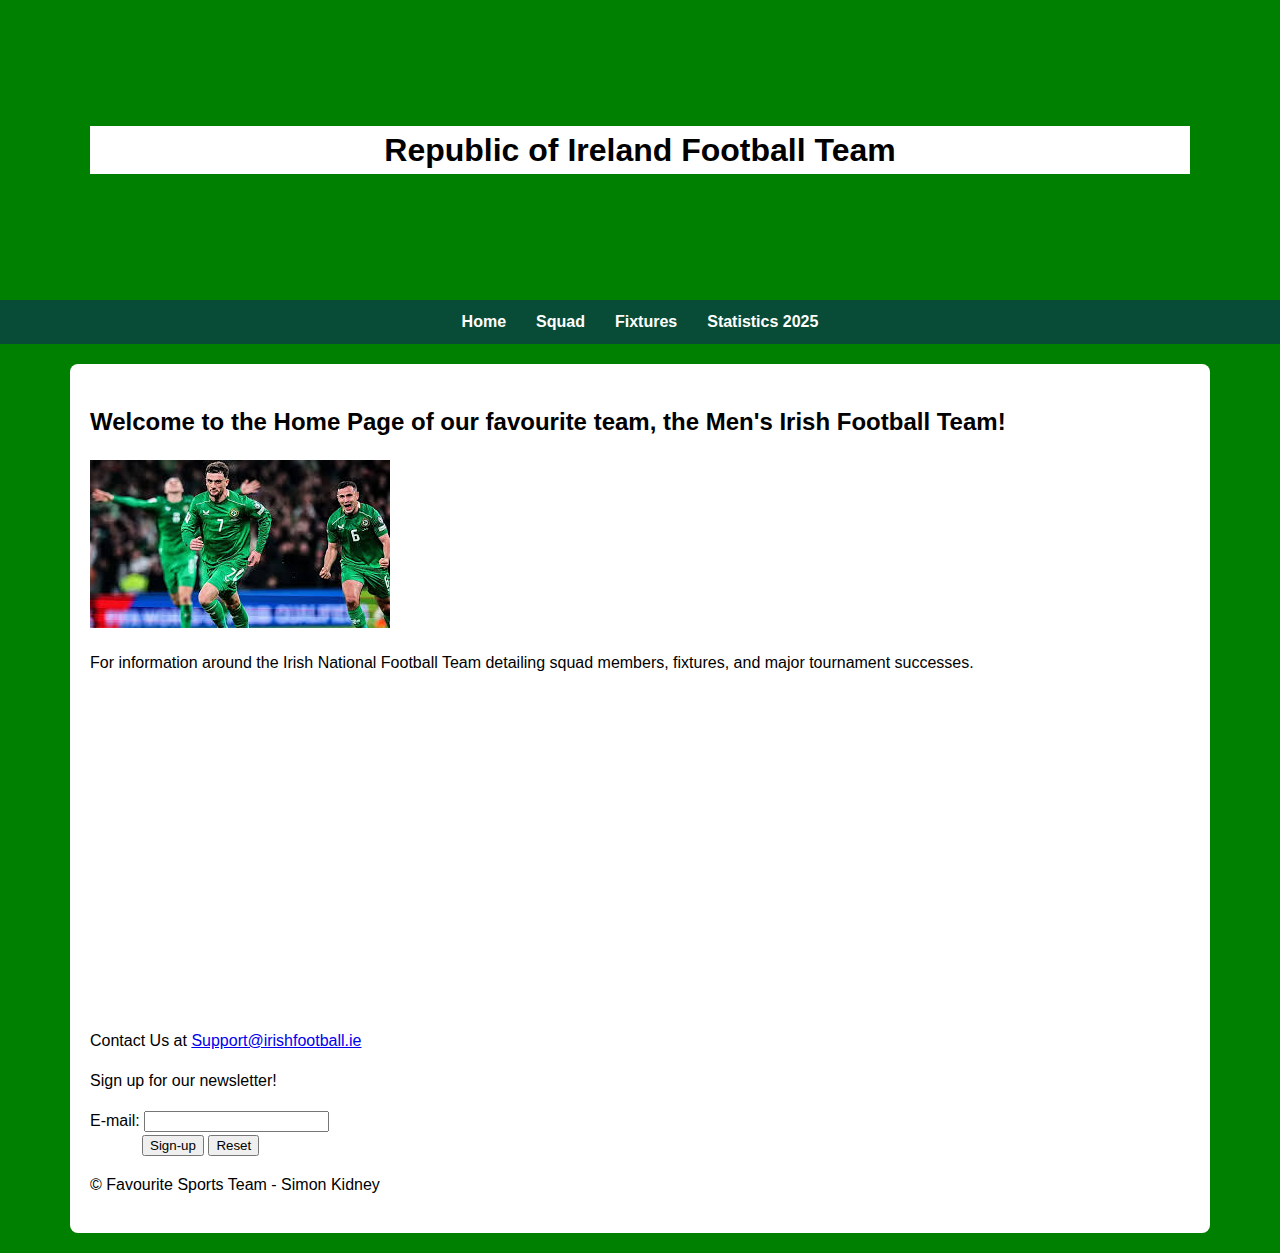
<file: Index.html>
<!DOCTYPE html>
<html lang="en">
<head>
    <meta charset="UTF-8"/>
    <meta name="viewport" content="width=device-width", initial-scale="1.0"/>
    <meta name="description" content="Irish National Football Team Favourite Sports Team."/>
    <title>Irish National Football Team - Favourite Sports Team</title>
    <link rel="stylesheet" href="styles.css"/>

</head>

<body>


<header class="site-header">   

<div class="header-container">

<h1>Republic of Ireland Football Team</h1>

</div>

</header>

<nav>

    <a href="Main.html">Home</a>
    <a href="Squad.html">Squad</a>
    <a href="Fixtures.html">Fixtures</a>
    <a href="Stats">Statistics 2025</a>

</nav>

<div class="container">
<h2>Welcome to the Home Page of our favourite team, the Men's Irish Football Team!</h2>

<img class="fit-picture" src="[data-uri]"/>

<p>

For information around the Irish National Football Team detailing squad members, fixtures, and major tournament successes.

</p>

<p>

<iframe width="560" height="315" src="https://www.youtube.com/embed/LMXvUO-McfY?si=Ypstk1szQXqshJaw" title="YouTube video player" 
frameborder="0" allow="accelerometer; autoplay; clipboard-write; encrypted-media; gyroscope; picture-in-picture; web-share" 
referrerpolicy="strict-origin-when-cross-origin" allowfullscreen></iframe>

</p>

<p>Contact Us at <a href="mailto:Support@irishfootball.ie">Support@irishfootball.ie</a></p>

<p>Sign up for our newsletter!</p>

<form method="get">
<label for="email">E-mail:</label>
<input type="email" name="email" id="email" >
<br>
 <input type="submit" value="Sign-up"> <input type="reset">
</form>

<footer>

<p>&copy; Favourite Sports Team - Simon Kidney</p>

<p>  </p>

</footer>


</body>

</div>

</html>
</file>
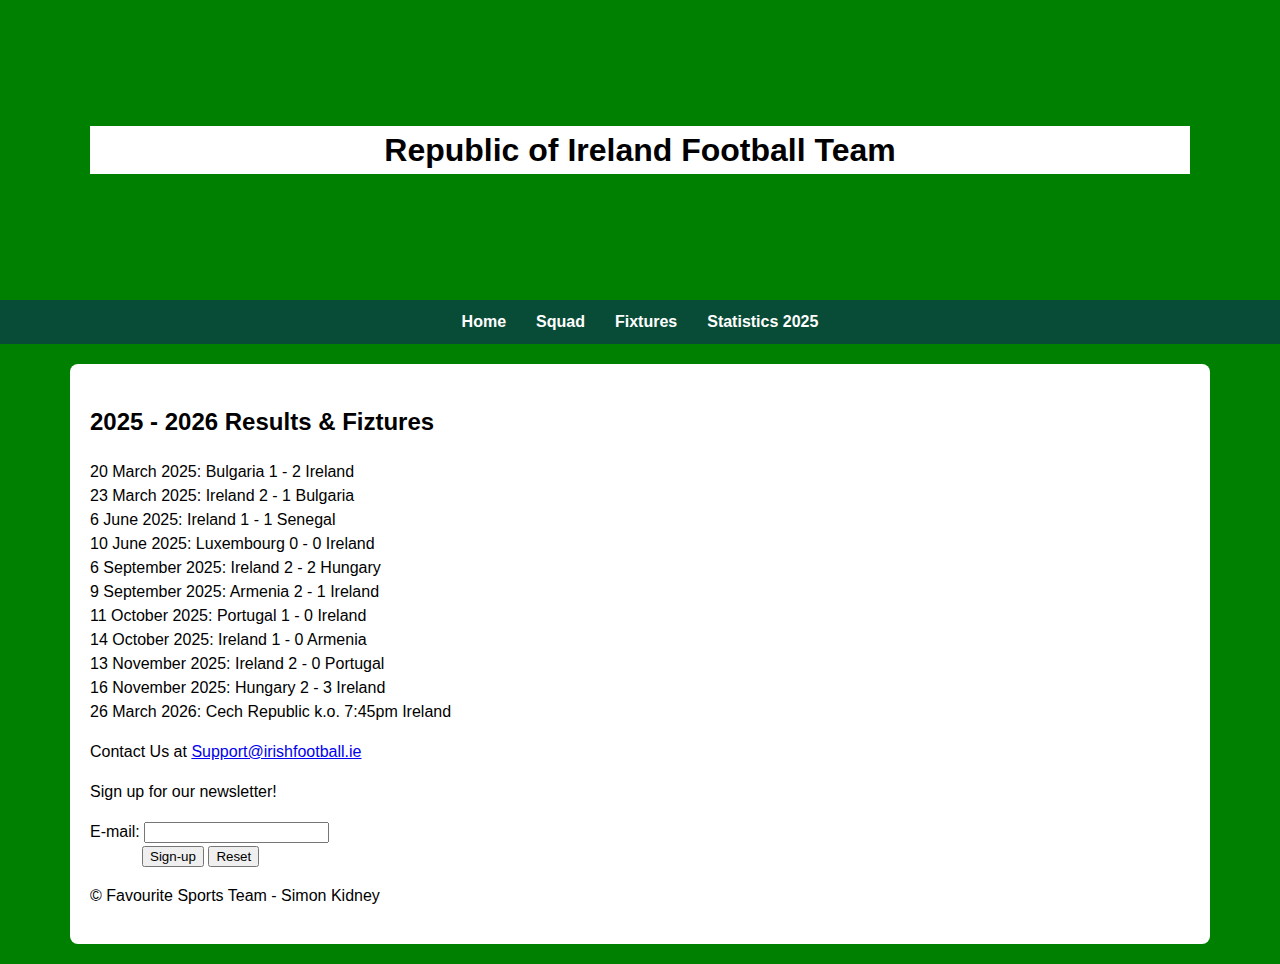
<file: Fixtures.html>
<!DOCTYPE html>
<html lang="en">
<head>
    <meta charset="UTF-8"/>
    <meta name="viewport" content="width=device-width", initial-scale="1.0"/>
    <meta name="description" content="Upcoming fixtures and recent results for Ireland."/>
    
    <title>Fixtures</title>

<link rel="stylesheet" href="Styles.css"/>
   
</head>

<body>

<header class="site-header">   
 

<div class="header-container">
<h1>Republic of Ireland Football Team</h1>

</header>


<nav>

<a href="main.html">Home</a>
<a href="squad.html">Squad</a>
<a href="fixtures.html">Fixtures</a>
<a href="stats.html">Statistics 2025</a>

</nav>

</header>

<div class="container">

<h2>2025 - 2026 Results & Fiztures</h2>

<dl>

<dt>20 March 2025: Bulgaria 1 - 2 Ireland</dt>
<dt>23 March 2025: Ireland 2 - 1 Bulgaria</dt>
<dt>6 June 2025: Ireland 1 - 1 Senegal</dt>
<dt>10 June 2025: Luxembourg 0 - 0 Ireland</dt>
<dt>6 September 2025: Ireland 2 - 2 Hungary</dt>
<dt>9 September 2025: Armenia 2 - 1 Ireland</dt>
<dt>11 October 2025: Portugal 1 - 0 Ireland</dt>
<dt>14 October 2025: Ireland 1 - 0 Armenia</dt>
<dt>13 November 2025: Ireland 2 - 0 Portugal</dt>
<dt>16 November 2025: Hungary 2 - 3 Ireland</dt>
<dt>26 March 2026: Cech Republic k.o. 7:45pm Ireland</dt>

</dl>

<p>Contact Us at <a href="mailto:Support@irishfootball.ie">Support@irishfootball.ie</a></p>

<p>Sign up for our newsletter!</p>

<form method="get">
<label for="email">E-mail:</label>
<input type="email" name="email" id="email" >
<br>
<input type="submit" value="Sign-up"> <input type="reset">
</form>




<footer>

<p>&copy; Favourite Sports Team - Simon Kidney</p>

<p>  </p>

</footer>

</div>

</html>
</file>
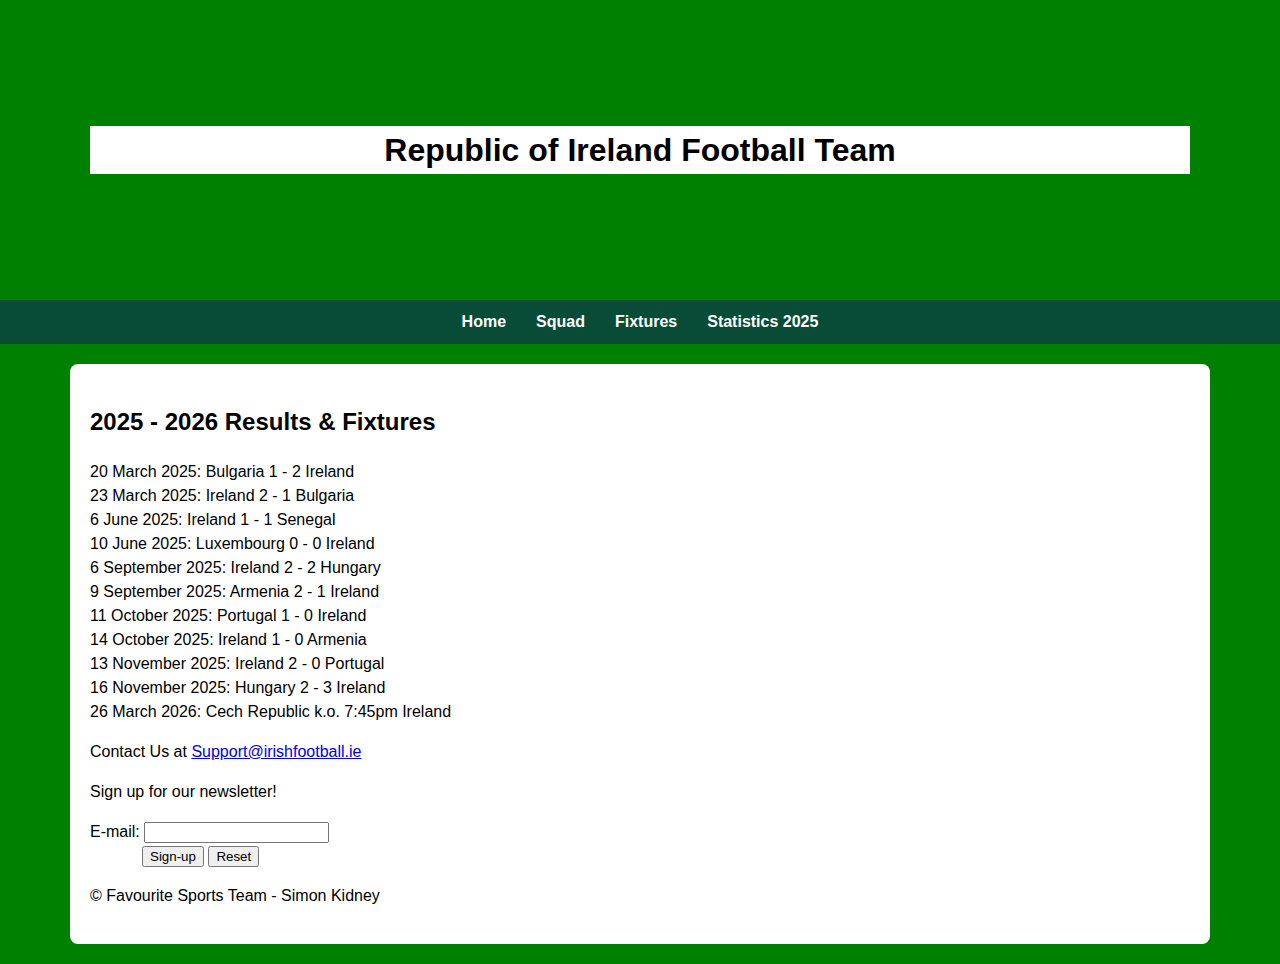
<file: fixtures.html>
<!DOCTYPE html>
<html lang="en">
<head>
    <meta charset="UTF-8"/>
    <meta name="viewport" content="width=device-width", initial-scale="1.0"/>
    <meta name="description" content="Upcoming fixtures and recent results for Ireland."/>
    
    <title>Fixtures</title>

<link rel="stylesheet" href="styles.css"/>
   
</head>

<body>

<header class="site-header">   
 

<div class="header-container">
<h1>Republic of Ireland Football Team</h1>

</header>


<nav>

<a href="index.html">Home</a>
<a href="squad.html">Squad</a>
<a href="fixtures.html">Fixtures</a>
<a href="stats.html">Statistics 2025</a>

</nav>

</header>

<div class="container">

<h2>2025 - 2026 Results & Fixtures</h2>

<dl>

<dt>20 March 2025: Bulgaria 1 - 2 Ireland</dt>
<dt>23 March 2025: Ireland 2 - 1 Bulgaria</dt>
<dt>6 June 2025: Ireland 1 - 1 Senegal</dt>
<dt>10 June 2025: Luxembourg 0 - 0 Ireland</dt>
<dt>6 September 2025: Ireland 2 - 2 Hungary</dt>
<dt>9 September 2025: Armenia 2 - 1 Ireland</dt>
<dt>11 October 2025: Portugal 1 - 0 Ireland</dt>
<dt>14 October 2025: Ireland 1 - 0 Armenia</dt>
<dt>13 November 2025: Ireland 2 - 0 Portugal</dt>
<dt>16 November 2025: Hungary 2 - 3 Ireland</dt>
<dt>26 March 2026: Cech Republic k.o. 7:45pm Ireland</dt>

</dl>

<p>Contact Us at <a href="mailto:Support@irishfootball.ie">Support@irishfootball.ie</a></p>

<p>Sign up for our newsletter!</p>

<form method="get">
<label for="email">E-mail:</label>
<input type="email" name="email" id="email" >
<br>
<input type="submit" value="Sign-up"> <input type="reset">
</form>




<footer>

<p>&copy; Favourite Sports Team - Simon Kidney</p>

<p>  </p>

</footer>

</div>

</html>
</file>
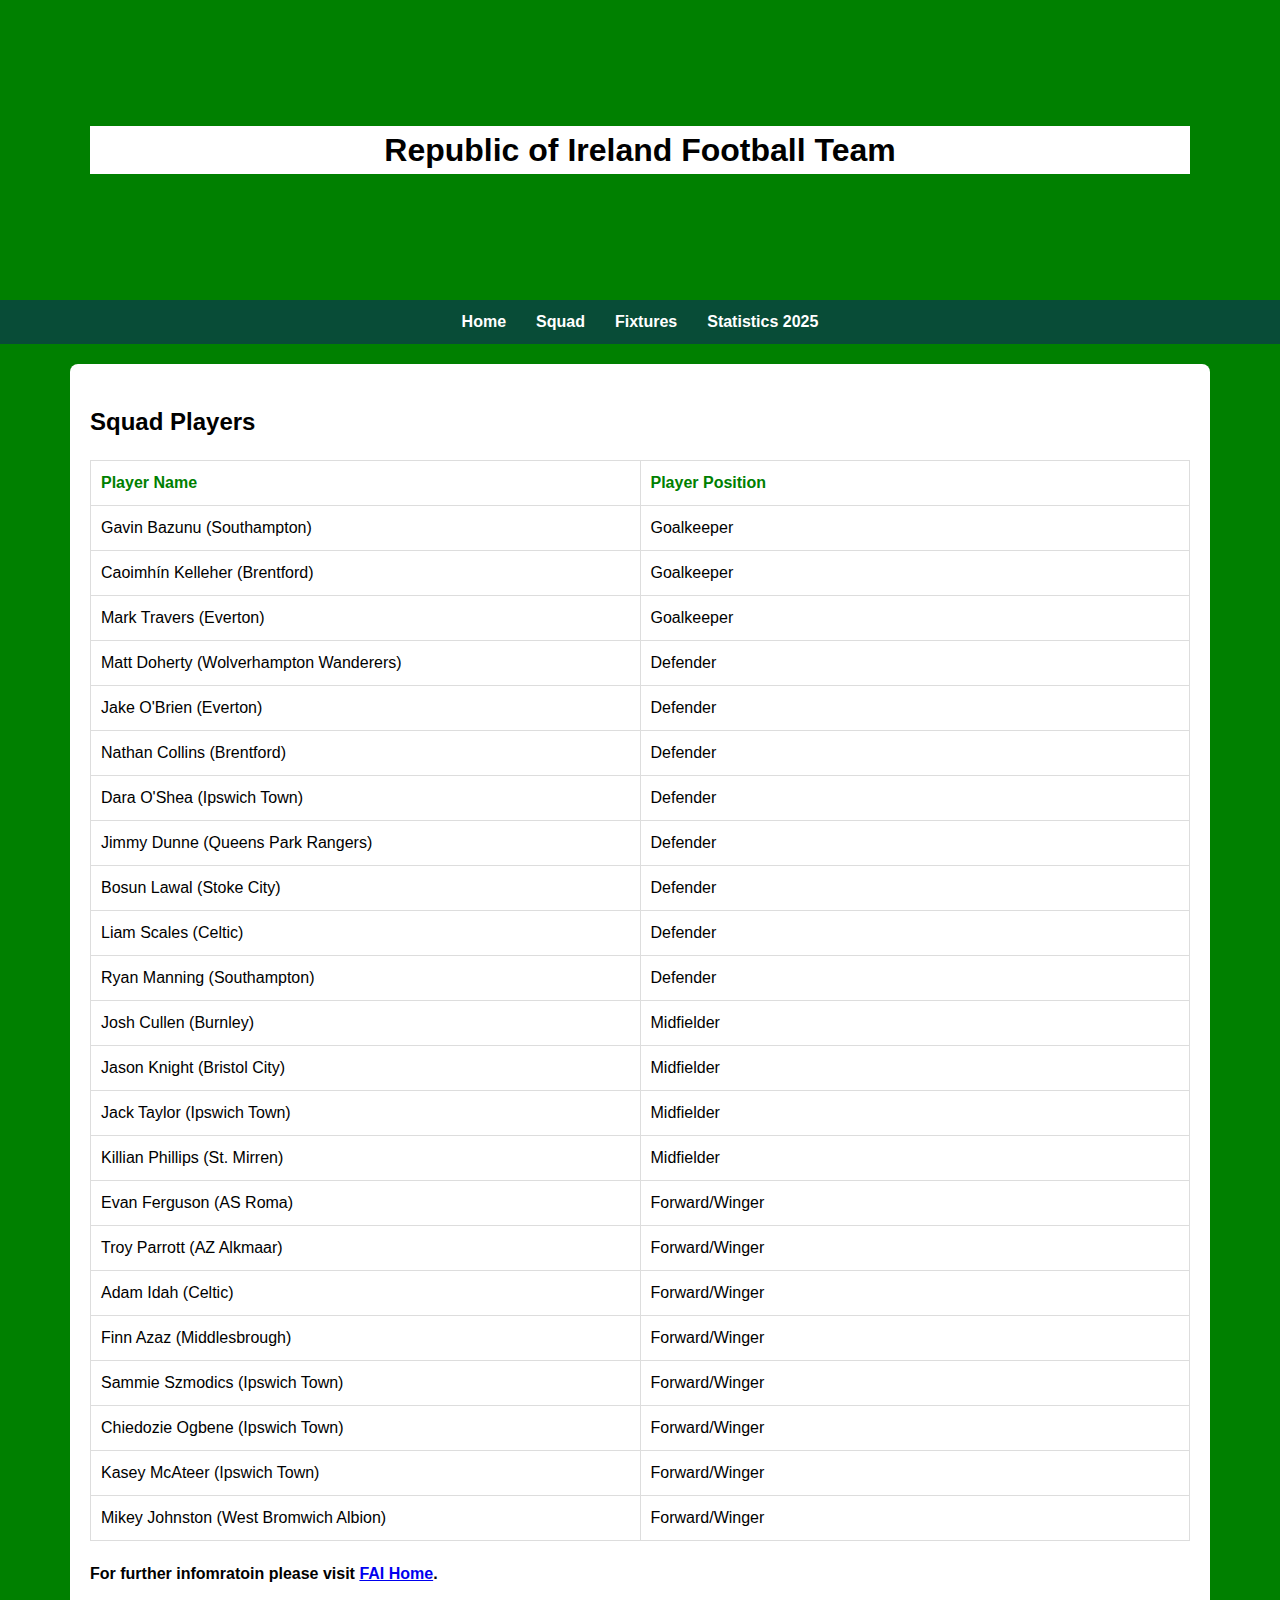
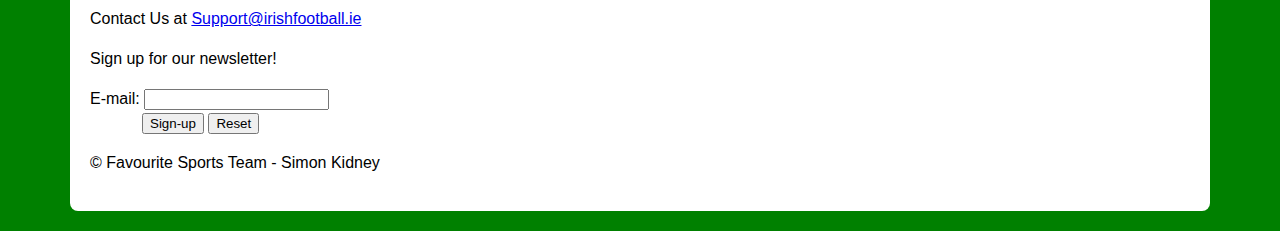
<file: Squad.html>
<!DOCTYPE html>
<html lang="en">
<head>

<meta charset="UTF-8"/>
<meta name="viewport" content="width=device-width", initial-scale="1.0"/>
<meta name="description" content="Irish National Football Team - Simon Kidney."/>
<title>Squad</title>

<link rel="stylesheet" href="styles.css"/>

</head>

<body>

<header class="site-header">   
 
<div class="header-container">
<h1>Republic of Ireland Football Team</h1>

</header>

<nav>

<a href="Main.html">Home</a>
<a href="squad.html">Squad</a>
<a href="fixtures.html">Fixtures</a>
<a href="Stats">Statistics 2025</a>

</nav>


<div class="container">

    <h2>Squad Players</h2>


<table>

    <tr>
        <th>Player Name</th>
        <th>Player Position</th>
    </tr>

    <tr>
<td>Gavin Bazunu (Southampton)</td>
<td>Goalkeeper</td>
</tr>

<tr>
<td>Caoimhín Kelleher (Brentford)</td>
<td>Goalkeeper</td>
</tr>

<tr>
<td>Mark Travers (Everton)</td>
<td>Goalkeeper</td>
</tr>


<tr>
<td>Matt Doherty (Wolverhampton Wanderers)</td>
<td>Defender</td>
</tr>

<tr>
<td>Jake O'Brien (Everton)</td>
<td>Defender</td>
</tr>


<tr>
<td>Nathan Collins (Brentford)</td>
<td>Defender</td>
</tr>

<tr>
<td>Dara O'Shea (Ipswich Town)</td>
<td>Defender</td>
</tr>

<tr>
<td>Jimmy Dunne (Queens Park Rangers)</td>
<td>Defender</td>
</tr>

<tr>
<td>Bosun Lawal (Stoke City)</td>
<td>Defender</td>
</tr>

<tr>
<td>Liam Scales (Celtic)</td>
<td>Defender</td>
</tr>

<tr>
<td>Ryan Manning (Southampton)</td>
<td>Defender</td>
</tr>

<tr>
<td>Josh Cullen (Burnley)</td>
<td>Midfielder</td>
</tr>

<tr>
<td>Jason Knight (Bristol City)</td>
<td>Midfielder</td>
</tr>

<tr>
<td>Jack Taylor (Ipswich Town)</td>
<td>Midfielder</td>
</tr>

<tr>
<td>Killian Phillips (St. Mirren)</td>
<td>Midfielder</td>
</tr>

<tr>
<td>Evan Ferguson (AS Roma)</td>
<td>Forward/Winger</td>
</tr>

<tr>
<td>Troy Parrott (AZ Alkmaar)</td>
<td>Forward/Winger</td>
</tr>

<tr>
<td>Adam Idah (Celtic)</td>
<td>Forward/Winger</td>
</tr>

<tr>
<td>Finn Azaz (Middlesbrough)</td>
<td>Forward/Winger</td>
</tr>

<tr>
<td>Sammie Szmodics (Ipswich Town)</td>
<td>Forward/Winger</td>
</tr>

<tr>
<td>Chiedozie Ogbene (Ipswich Town)</td>
<td>Forward/Winger</td>
</tr>

<tr>
<td>Kasey McAteer (Ipswich Town)</td>
<td>Forward/Winger</td>
</tr>

<tr>
<td>Mikey Johnston (West Bromwich Albion)</td>
<td>Forward/Winger</td>
</tr>

</table>

<h4>For further infomratoin please visit <a href="www.fai.ie">FAI Home</a>.
</h4>





</body>

<p>Contact Us at <a href="mailto:Support@irishfootball.ie">Support@irishfootball.ie</a></p>

<p>Sign up for our newsletter!</p>

<form method="get">
<label for="email">E-mail:</label>
<input type="email" name="email" id="email" >
<br>
<input type="submit" value="Sign-up"> <input type="reset">
</form>




<footer>

<p>&copy; Favourite Sports Team - Simon Kidney</p>

<p>  </p>

</footer>


</div>

</html>
</file>
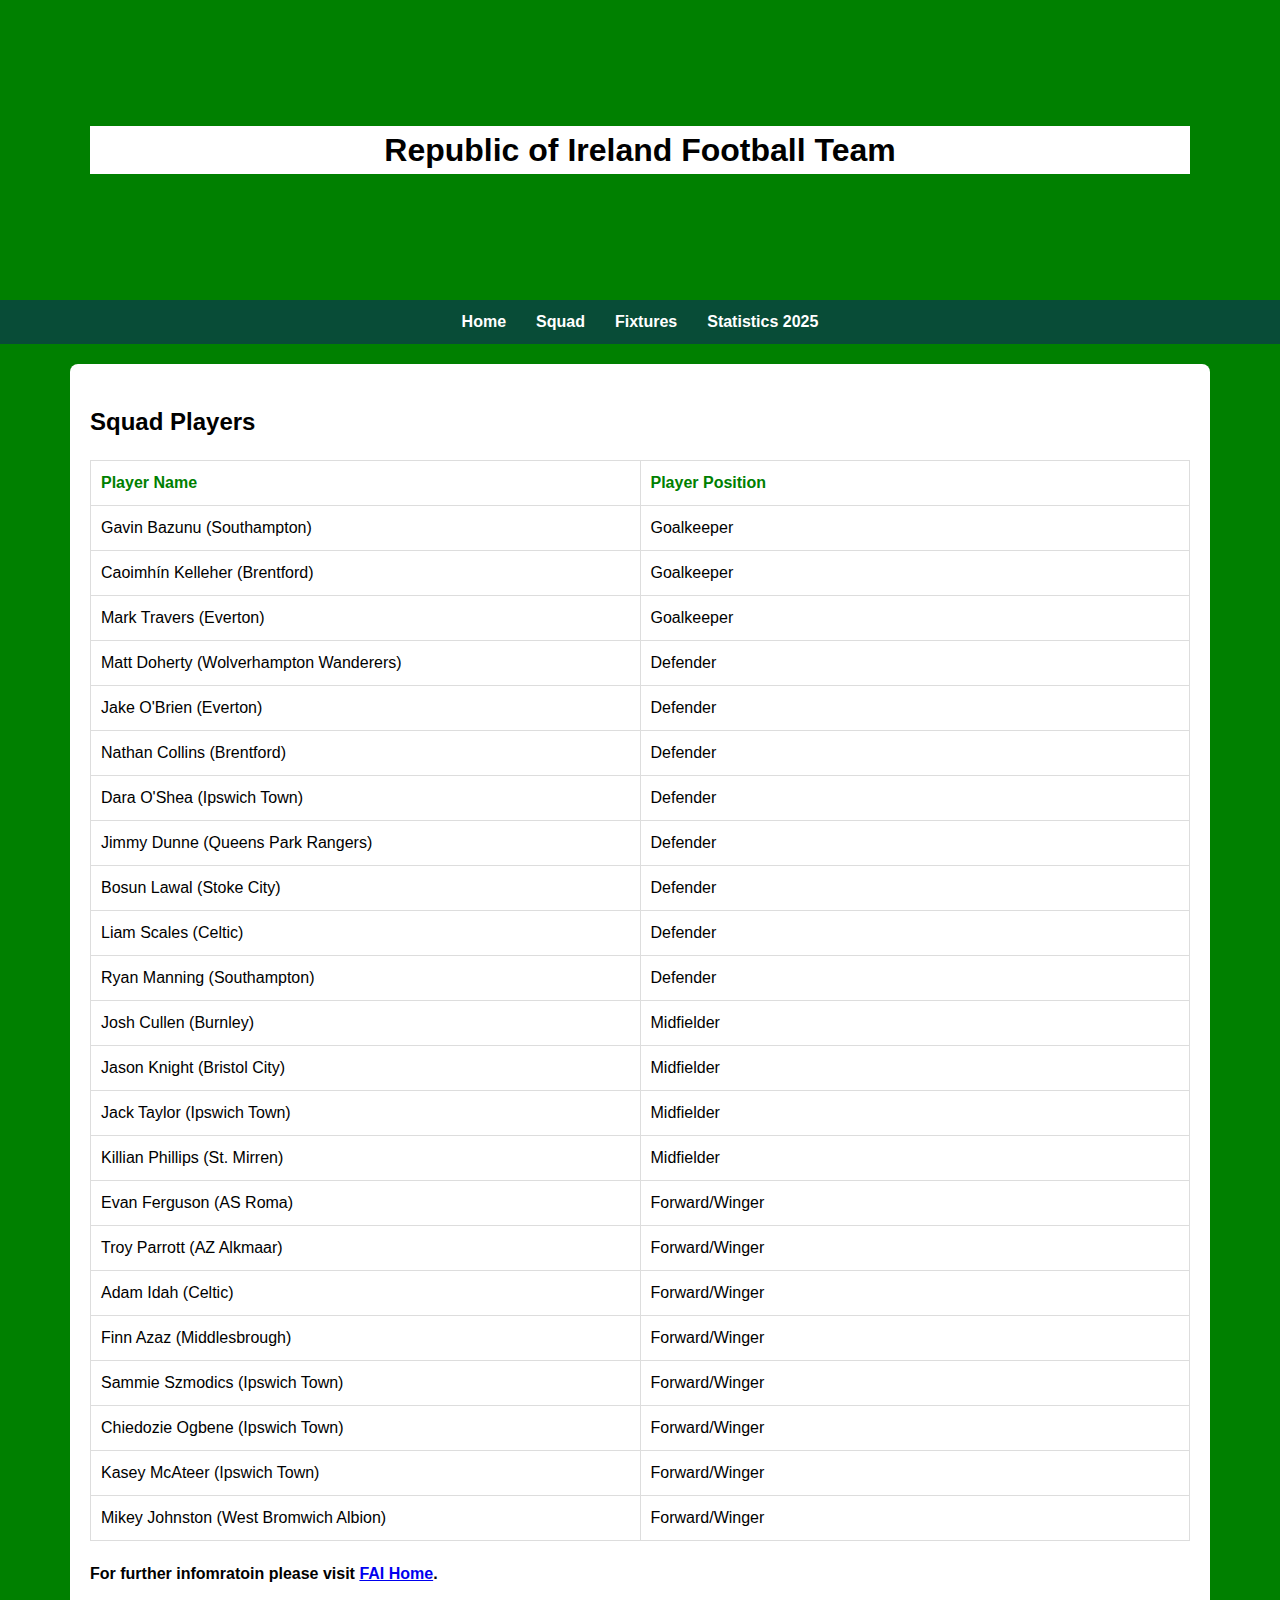
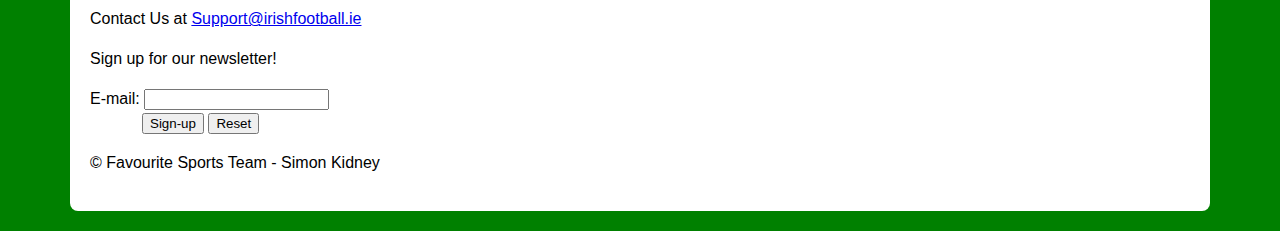
<file: squad.html>
<!DOCTYPE html>
<html lang="en">
<head>

<meta charset="UTF-8"/>
<meta name="viewport" content="width=device-width", initial-scale="1.0"/>
<meta name="description" content="Irish National Football Team - Simon Kidney."/>
<title>Squad</title>

<link rel="stylesheet" href="styles.css"/>

</head>

<body>

<header class="site-header">   
 
<div class="header-container">
<h1>Republic of Ireland Football Team</h1>

</header>

<nav>

<a href="Main.html">Home</a>
<a href="squad.html">Squad</a>
<a href="fixtures.html">Fixtures</a>
<a href="Stats">Statistics 2025</a>

</nav>


<div class="container">

    <h2>Squad Players</h2>


<table>

    <tr>
        <th>Player Name</th>
        <th>Player Position</th>
    </tr>

    <tr>
<td>Gavin Bazunu (Southampton)</td>
<td>Goalkeeper</td>
</tr>

<tr>
<td>Caoimhín Kelleher (Brentford)</td>
<td>Goalkeeper</td>
</tr>

<tr>
<td>Mark Travers (Everton)</td>
<td>Goalkeeper</td>
</tr>


<tr>
<td>Matt Doherty (Wolverhampton Wanderers)</td>
<td>Defender</td>
</tr>

<tr>
<td>Jake O'Brien (Everton)</td>
<td>Defender</td>
</tr>


<tr>
<td>Nathan Collins (Brentford)</td>
<td>Defender</td>
</tr>

<tr>
<td>Dara O'Shea (Ipswich Town)</td>
<td>Defender</td>
</tr>

<tr>
<td>Jimmy Dunne (Queens Park Rangers)</td>
<td>Defender</td>
</tr>

<tr>
<td>Bosun Lawal (Stoke City)</td>
<td>Defender</td>
</tr>

<tr>
<td>Liam Scales (Celtic)</td>
<td>Defender</td>
</tr>

<tr>
<td>Ryan Manning (Southampton)</td>
<td>Defender</td>
</tr>

<tr>
<td>Josh Cullen (Burnley)</td>
<td>Midfielder</td>
</tr>

<tr>
<td>Jason Knight (Bristol City)</td>
<td>Midfielder</td>
</tr>

<tr>
<td>Jack Taylor (Ipswich Town)</td>
<td>Midfielder</td>
</tr>

<tr>
<td>Killian Phillips (St. Mirren)</td>
<td>Midfielder</td>
</tr>

<tr>
<td>Evan Ferguson (AS Roma)</td>
<td>Forward/Winger</td>
</tr>

<tr>
<td>Troy Parrott (AZ Alkmaar)</td>
<td>Forward/Winger</td>
</tr>

<tr>
<td>Adam Idah (Celtic)</td>
<td>Forward/Winger</td>
</tr>

<tr>
<td>Finn Azaz (Middlesbrough)</td>
<td>Forward/Winger</td>
</tr>

<tr>
<td>Sammie Szmodics (Ipswich Town)</td>
<td>Forward/Winger</td>
</tr>

<tr>
<td>Chiedozie Ogbene (Ipswich Town)</td>
<td>Forward/Winger</td>
</tr>

<tr>
<td>Kasey McAteer (Ipswich Town)</td>
<td>Forward/Winger</td>
</tr>

<tr>
<td>Mikey Johnston (West Bromwich Albion)</td>
<td>Forward/Winger</td>
</tr>

</table>

<h4>For further infomratoin please visit <a href="www.fai.ie">FAI Home</a>.
</h4>





</body>

<p>Contact Us at <a href="mailto:Support@irishfootball.ie">Support@irishfootball.ie</a></p>

<p>Sign up for our newsletter!</p>

<form method="get">
<label for="email">E-mail:</label>
<input type="email" name="email" id="email" >
<br>
<input type="submit" value="Sign-up"> <input type="reset">
</form>




<footer>

<p>&copy; Favourite Sports Team - Simon Kidney</p>

<p>  </p>

</footer>


</div>

</html>
</file>
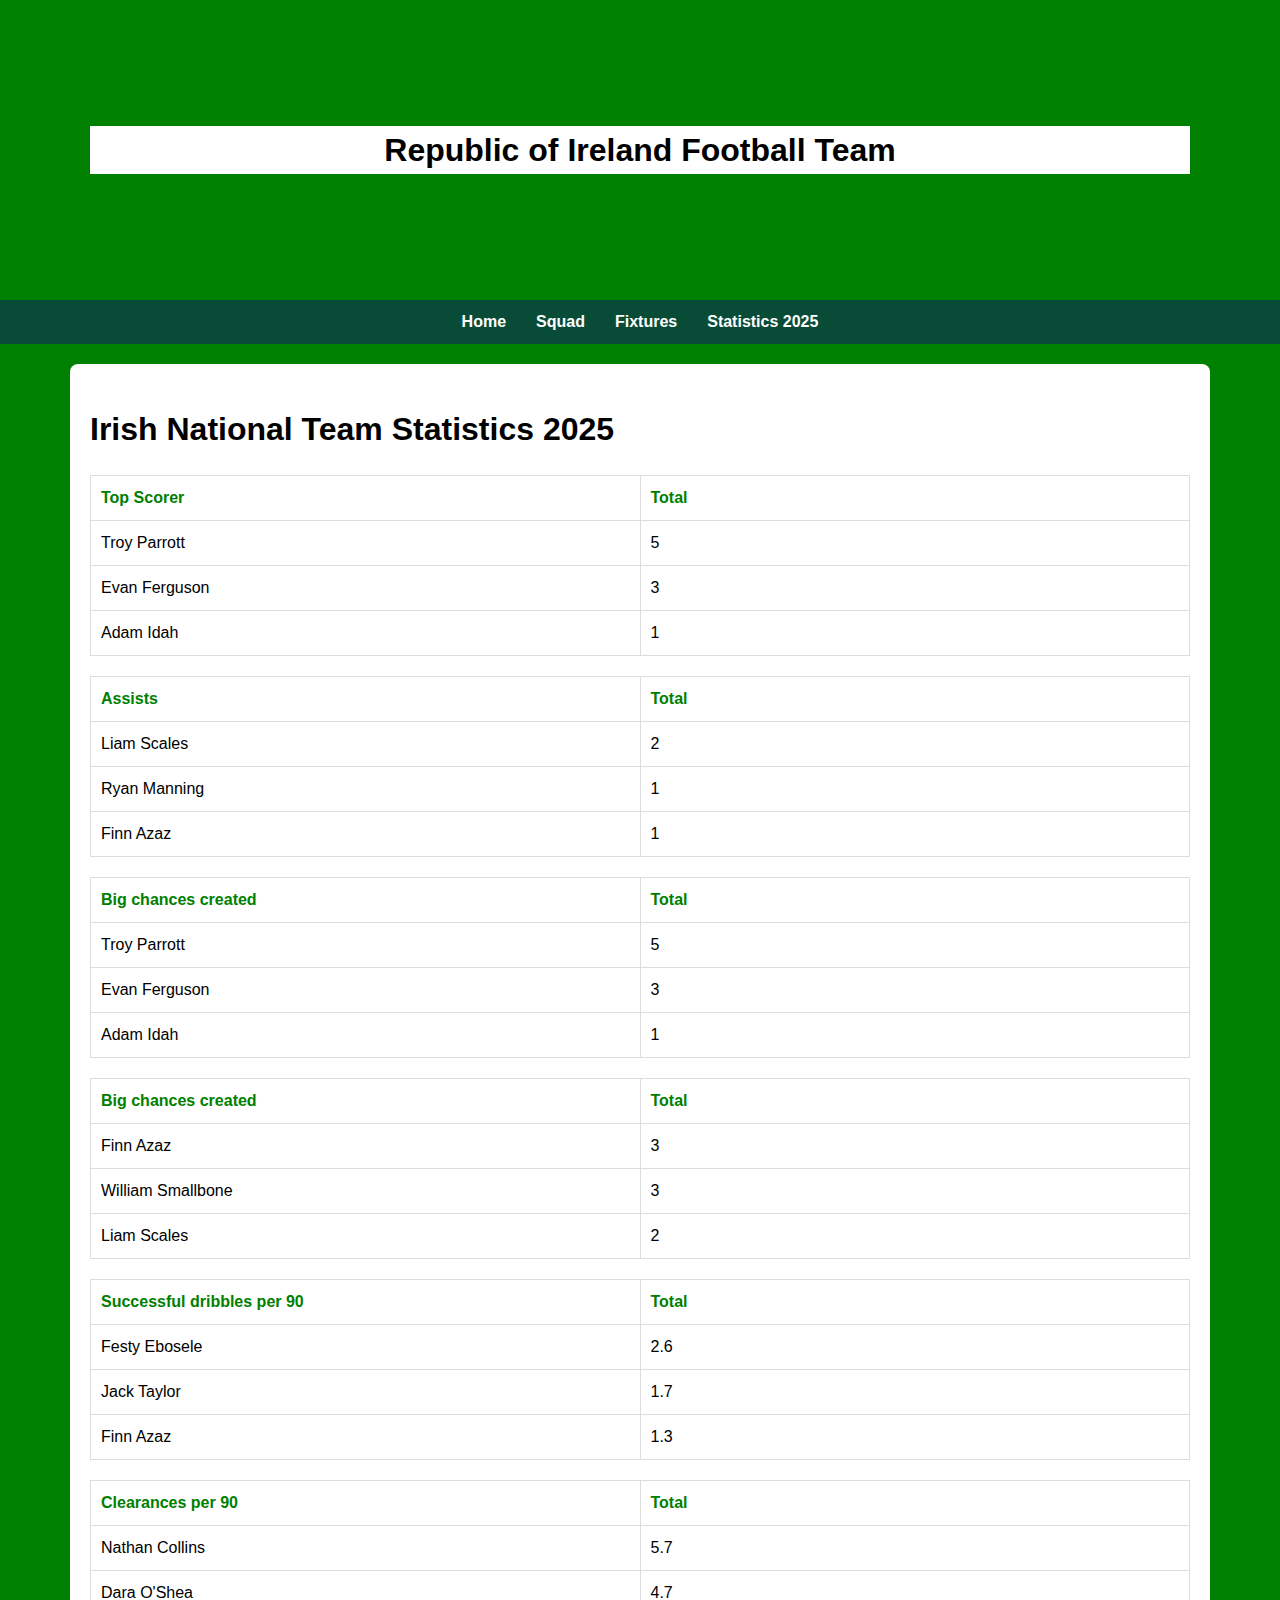
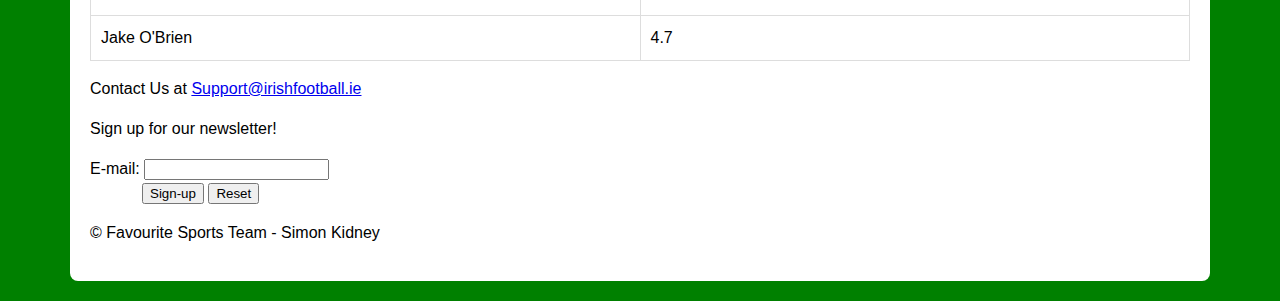
<file: Stats.html>
<!DOCTYPE html>
<html lang="en">
<head>
    <meta charset="UTF-8"/>
    <meta name="viewport" content="width=device-width", initial-scale="1.0"/>
    <meta name="description" content="Irish Statistics 2025"/>
    <title>Statistics</title>

<link rel="stylesheet" href="Styles.css" />

</head>

<header class="site-header">   

<div class="header-container">
<h1>Republic of Ireland Football Team</h1>

</header>

<body>

<nav>

<a href="Main.html">Home</a>
<a href="Squad">Squad</a>
<a href="fixtures.html">Fixtures</a>
<a href="Stats.html">Statistics 2025</a>

</nav>

<div class="container";>

<h2><h1>Irish National Team Statistics 2025</h1>  </h2>

<Table>

<tr> <th>Top Scorer</th> <th>Total</th> </tr>
<tr> <td>Troy Parrott</td> <td>5</td> </tr>
<tr> <td>Evan Ferguson</td> <td>3</td> </tr>
<tr> <td>Adam Idah</td> <td>1</td> </tr>

</Table>

<Table>

<tr> <th>Assists</th> <th>Total</th> </tr>
<tr> <td>Liam Scales</td> <td>2</td> </tr>
<tr> <td>Ryan Manning</td> <td>1</td> </tr>
<tr> <td>Finn Azaz</td> <td>1</td> </tr>

</Table>

<Table>

<tr> <th>Big chances created</th> <th>Total</th> </tr>
<tr> <td>Troy Parrott</td> <td>5</td> </tr>
<tr> <td>Evan Ferguson</td> <td>3</td> </tr>
<tr> <td>Adam Idah</td> <td>1</td> </tr>

</Table>

<Table>

<tr> <th>Big chances created</th> <th>Total</th> </tr>
<tr> <td>Finn Azaz</td> <td>3</td> </tr>
<tr> <td>William Smallbone</td> <td>3</td> </tr>
<tr> <td>Liam Scales</td> <td>2</td> </tr>

</Table>

<Table>

<tr> <th>Successful dribbles per 90</th> <th>Total</th> </tr>
<tr> <td>Festy Ebosele</td> <td>2.6</td> </tr>
<tr> <td>Jack Taylor</td> <td>1.7</td> </tr>
<tr> <td>Finn Azaz</td> <td>1.3</td> </tr>

</Table>

<Table>

<tr> <th>Clearances per 90</th> <th>Total</th> </tr>
<tr> <td>Nathan Collins</td> <td>5.7</td> </tr>
<tr> <td>Dara O'Shea</td> <td>4.7</td> </tr>
<tr> <td>Jake O'Brien</td> <td>4.7</td> </tr>

</Table>


</body>

<p>Contact Us at <a href="mailto:Support@irishfootball.ie">Support@irishfootball.ie</a></p>

<p>Sign up for our newsletter!</p>

<form method="get">
<label for="email">E-mail:</label>
<input type="email" name="email" id="email" >
<br>
<input type="submit" value="Sign-up"> <input type="reset">
</form>




<footer>

<p>&copy; Favourite Sports Team - Simon Kidney</p>

<p>  </p>

</footer>

</div>


</html>
</file>
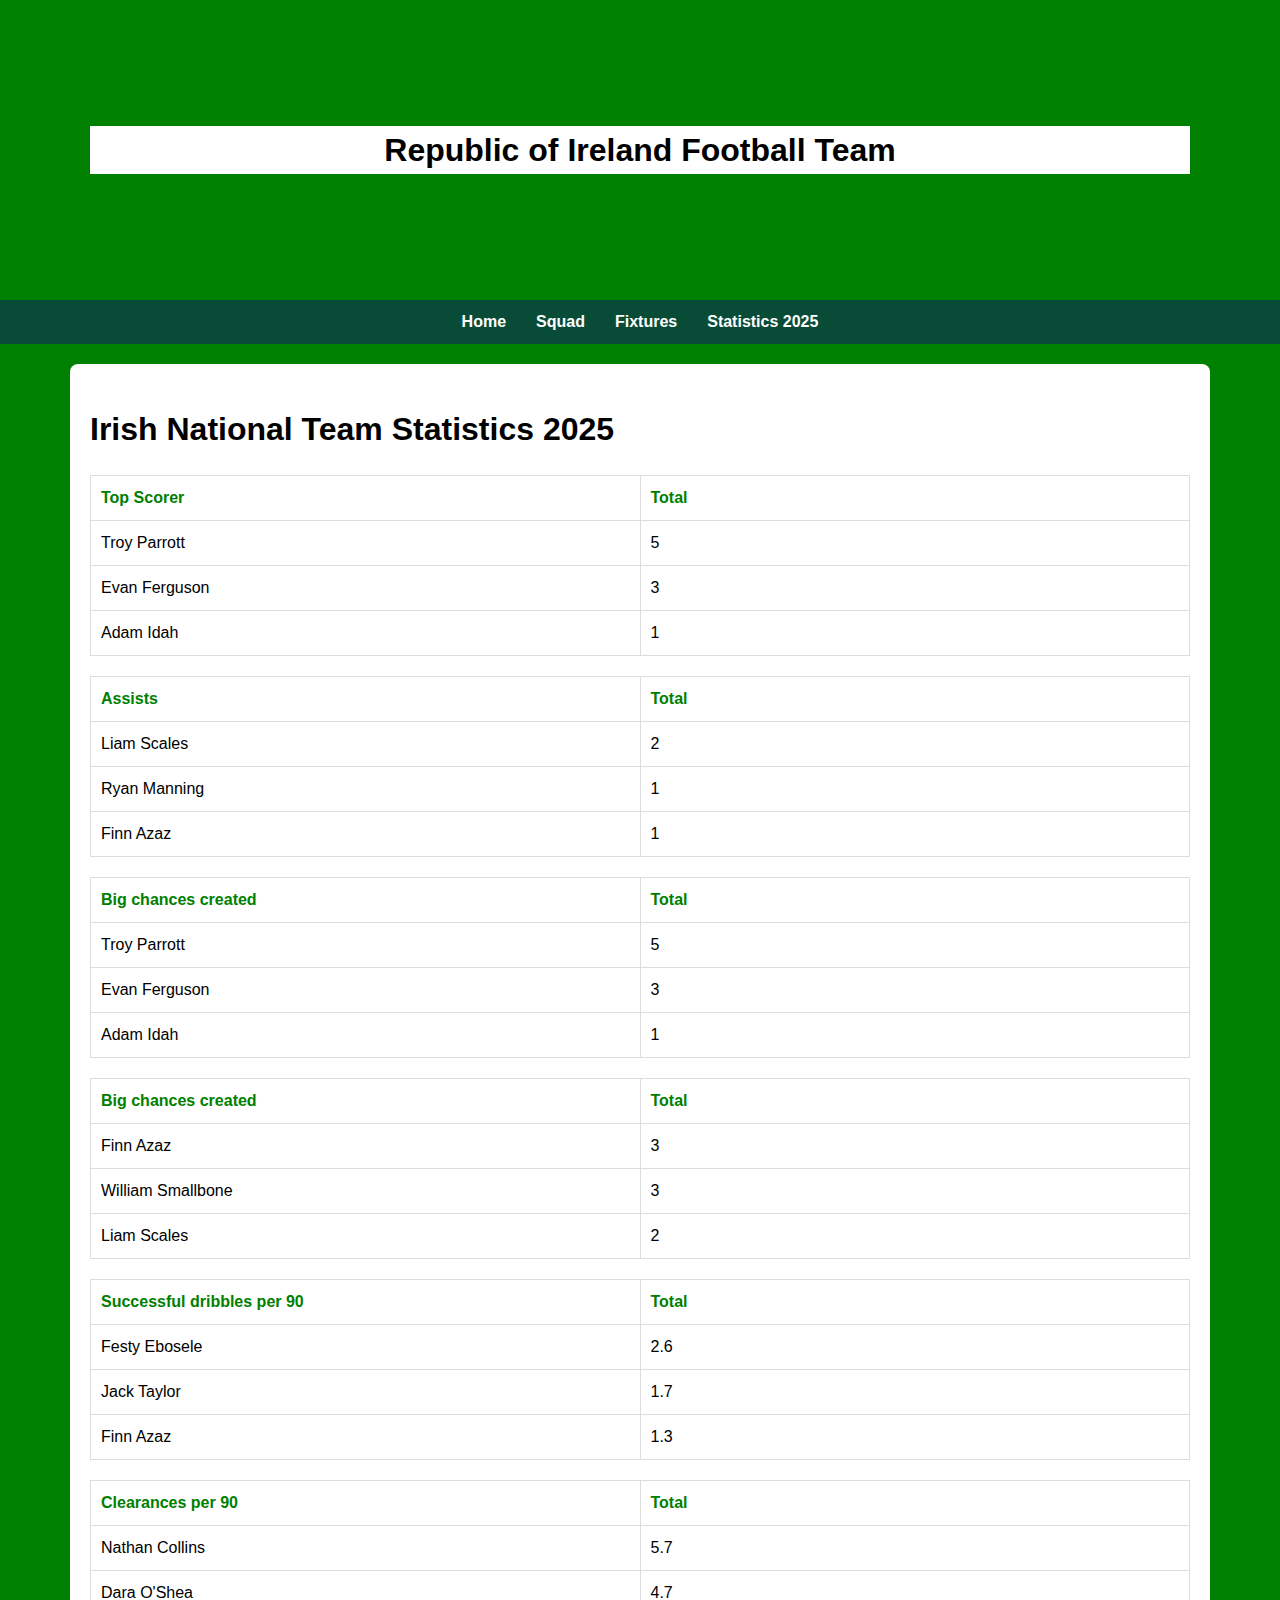
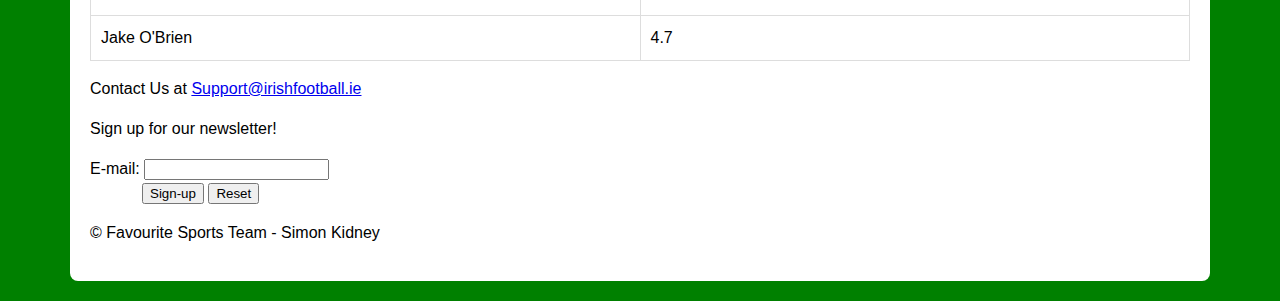
<file: stats.html>
<!DOCTYPE html>
<html lang="en">
<head>
    <meta charset="UTF-8"/>
    <meta name="viewport" content="width=device-width", initial-scale="1.0"/>
    <meta name="description" content="Irish Statistics 2025"/>
    <title>Statistics</title>

<link rel="stylesheet" href="Styles.css" />

</head>

<header class="site-header">   

<div class="header-container">
<h1>Republic of Ireland Football Team</h1>

</header>

<body>

<nav>

<a href="Main.html">Home</a>
<a href="Squad">Squad</a>
<a href="fixtures.html">Fixtures</a>
<a href="Stats.html">Statistics 2025</a>

</nav>

<div class="container";>

<h2><h1>Irish National Team Statistics 2025</h1>  </h2>

<Table>

<tr> <th>Top Scorer</th> <th>Total</th> </tr>
<tr> <td>Troy Parrott</td> <td>5</td> </tr>
<tr> <td>Evan Ferguson</td> <td>3</td> </tr>
<tr> <td>Adam Idah</td> <td>1</td> </tr>

</Table>

<Table>

<tr> <th>Assists</th> <th>Total</th> </tr>
<tr> <td>Liam Scales</td> <td>2</td> </tr>
<tr> <td>Ryan Manning</td> <td>1</td> </tr>
<tr> <td>Finn Azaz</td> <td>1</td> </tr>

</Table>

<Table>

<tr> <th>Big chances created</th> <th>Total</th> </tr>
<tr> <td>Troy Parrott</td> <td>5</td> </tr>
<tr> <td>Evan Ferguson</td> <td>3</td> </tr>
<tr> <td>Adam Idah</td> <td>1</td> </tr>

</Table>

<Table>

<tr> <th>Big chances created</th> <th>Total</th> </tr>
<tr> <td>Finn Azaz</td> <td>3</td> </tr>
<tr> <td>William Smallbone</td> <td>3</td> </tr>
<tr> <td>Liam Scales</td> <td>2</td> </tr>

</Table>

<Table>

<tr> <th>Successful dribbles per 90</th> <th>Total</th> </tr>
<tr> <td>Festy Ebosele</td> <td>2.6</td> </tr>
<tr> <td>Jack Taylor</td> <td>1.7</td> </tr>
<tr> <td>Finn Azaz</td> <td>1.3</td> </tr>

</Table>

<Table>

<tr> <th>Clearances per 90</th> <th>Total</th> </tr>
<tr> <td>Nathan Collins</td> <td>5.7</td> </tr>
<tr> <td>Dara O'Shea</td> <td>4.7</td> </tr>
<tr> <td>Jake O'Brien</td> <td>4.7</td> </tr>

</Table>


</body>

<p>Contact Us at <a href="mailto:Support@irishfootball.ie">Support@irishfootball.ie</a></p>

<p>Sign up for our newsletter!</p>

<form method="get">
<label for="email">E-mail:</label>
<input type="email" name="email" id="email" >
<br>
<input type="submit" value="Sign-up"> <input type="reset">
</form>




<footer>

<p>&copy; Favourite Sports Team - Simon Kidney</p>

<p>  </p>

</footer>

</div>


</html>
</file>
<file: styles.css>
body {

margin:0; padding: 0; font-family: Arial, sans-serif;
background-color: Green;
line-height: 1.5;

}

header {

background-color: Green;
color:White;
padding: 0px

}

.container {width: 90%; max-width: 1100px; margin: 20px auto; background: white; padding: 1px; border-radius: 8px;}

.site-header {
    background-image: url("https://www.thesun.ie/wp-content/uploads/sites/3/2025/11/2f6cb165-916f-4bcc-bf2b-ae37e359cd94.jpg?resize=1620,1080&quality=90&strip=all");    
    background-size: cover;       
    background-position: Center;  
    height: 300px;                
    color: Black;                 
    display: flex;
    align-items: center;
    justify-content: center;
    margin: 0px;
    padding: 0px;
    
}

header .header-container{

    width: 90%; max-width: 1100px; margin: 0px auto; background: white; padding: 0px; border-radius: 0px;text-align: center;
}

header h1 {margin: 0;}
                 
nav {background-color: #084c37; display: flex; justify-content: center; padding: 10px;}

nav a {color:white; text-decoration: none; margin: 0 15px; font-weight: bold;}


.container {width: 90%; max-width: 1100px; margin: 20px auto; background: white; padding: 20px; border-radius: 8px;}

table { width:100%; table-layout: fixed; border-collapse: collapse; margin-top: 20px}

table, th, td {width: 100%; padding: 10px; text-align: left; border: 1px solid #ddd; }

th { background-color: Dark green; color: Green; padding: 10px; }

td { padding: 10px;}

input[type="submit"] { margin-left: 52px}
</file>
<file: Styles.css>
body {

margin:0; padding: 0; font-family: Arial, sans-serif;
background-color: Green;
line-height: 1.5;

}

header {

background-color: Green;
color:White;
padding: 0px

}

.container {width: 90%; max-width: 1100px; margin: 20px auto; background: white; padding: 1px; border-radius: 8px;}

.site-header {
    background-image: url("https://www.thesun.ie/wp-content/uploads/sites/3/2025/11/2f6cb165-916f-4bcc-bf2b-ae37e359cd94.jpg?resize=1620,1080&quality=90&strip=all");    
    background-size: cover;       
    background-position: Center;  
    height: 300px;                
    color: Black;                 
    display: flex;
    align-items: center;
    justify-content: center;
    margin: 0px;
    padding: 0px;
    
}

header .header-container{

    width: 90%; max-width: 1100px; margin: 0px auto; background: white; padding: 0px; border-radius: 0px;text-align: center;
}

header h1 {margin: 0;}
                 
nav {background-color: #084c37; display: flex; justify-content: center; padding: 10px;}

nav a {color:white; text-decoration: none; margin: 0 15px; font-weight: bold;}


.container {width: 90%; max-width: 1100px; margin: 20px auto; background: white; padding: 20px; border-radius: 8px;}

table { width:100%; table-layout: fixed; border-collapse: collapse; margin-top: 20px}

table, th, td {width: 100%; padding: 10px; text-align: left; border: 1px solid #ddd; }

th { background-color: Dark green; color: Green; padding: 10px; }

td { padding: 10px;}

input[type="submit"] { margin-left: 52px}
</file>
